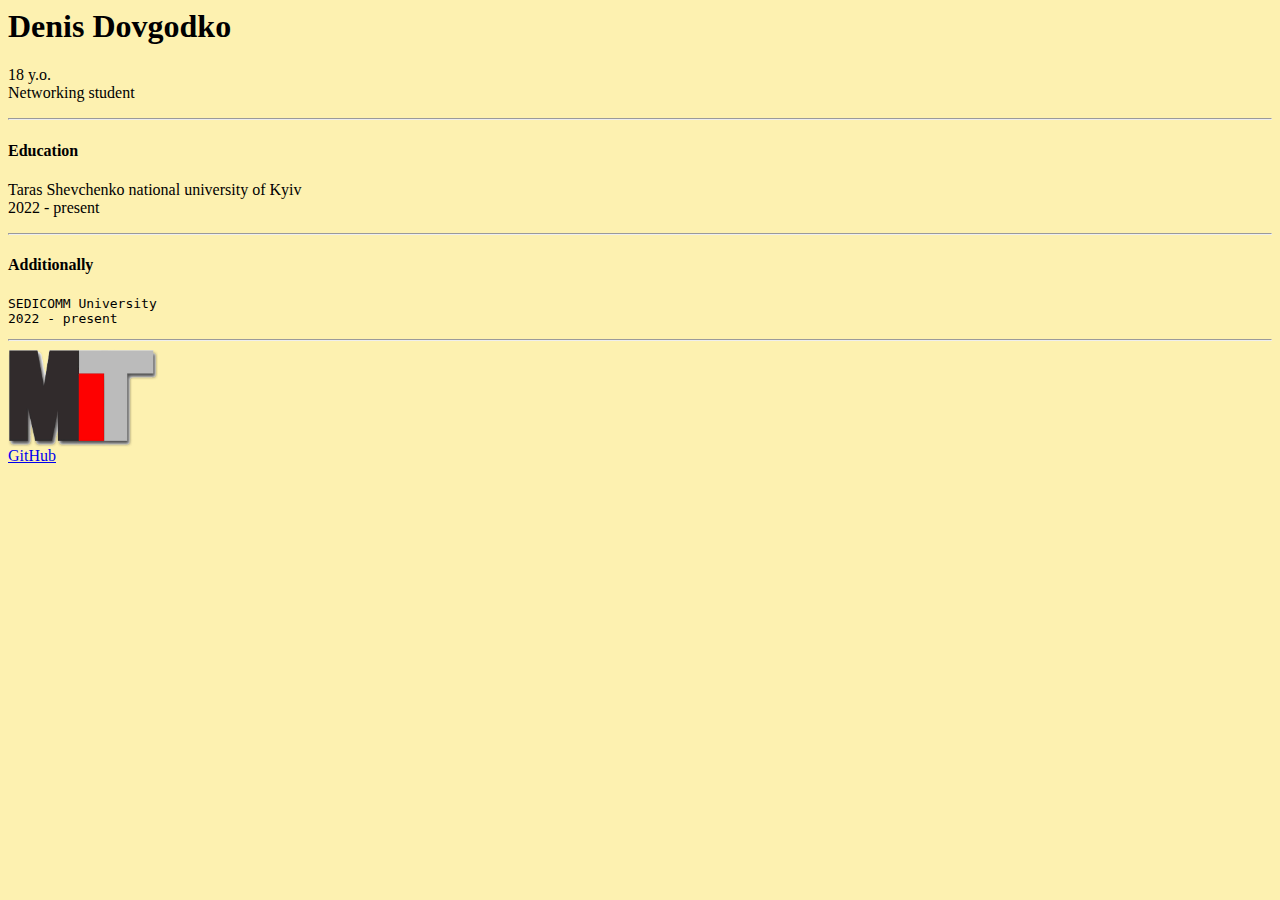
<file: lab1/index.html>
<html><head>
    <title>CV</title>
</head>
<body style="background-color: rgba(252, 237, 156, 0.8);">
    <h1>Denis Dovgodko</h1>
    <p>18 y.o.<br>Networking student</p>
    <hr><h4>Education</h4>
    <p>Taras Shevchenko national university of Kyiv<br>2022 - present</p>
    <hr><h4>Additionally</h4>
    <pre>SEDICOMM University
2022 - present</pre>
    <hr><img src="../images/MIT-logo.png" alt="MIT-logo" width="150" px=""><br>
    <a href="https://github.com/denis-dovgodko/mit-21-web-design">GitHub</a>
</body></html>
</file>
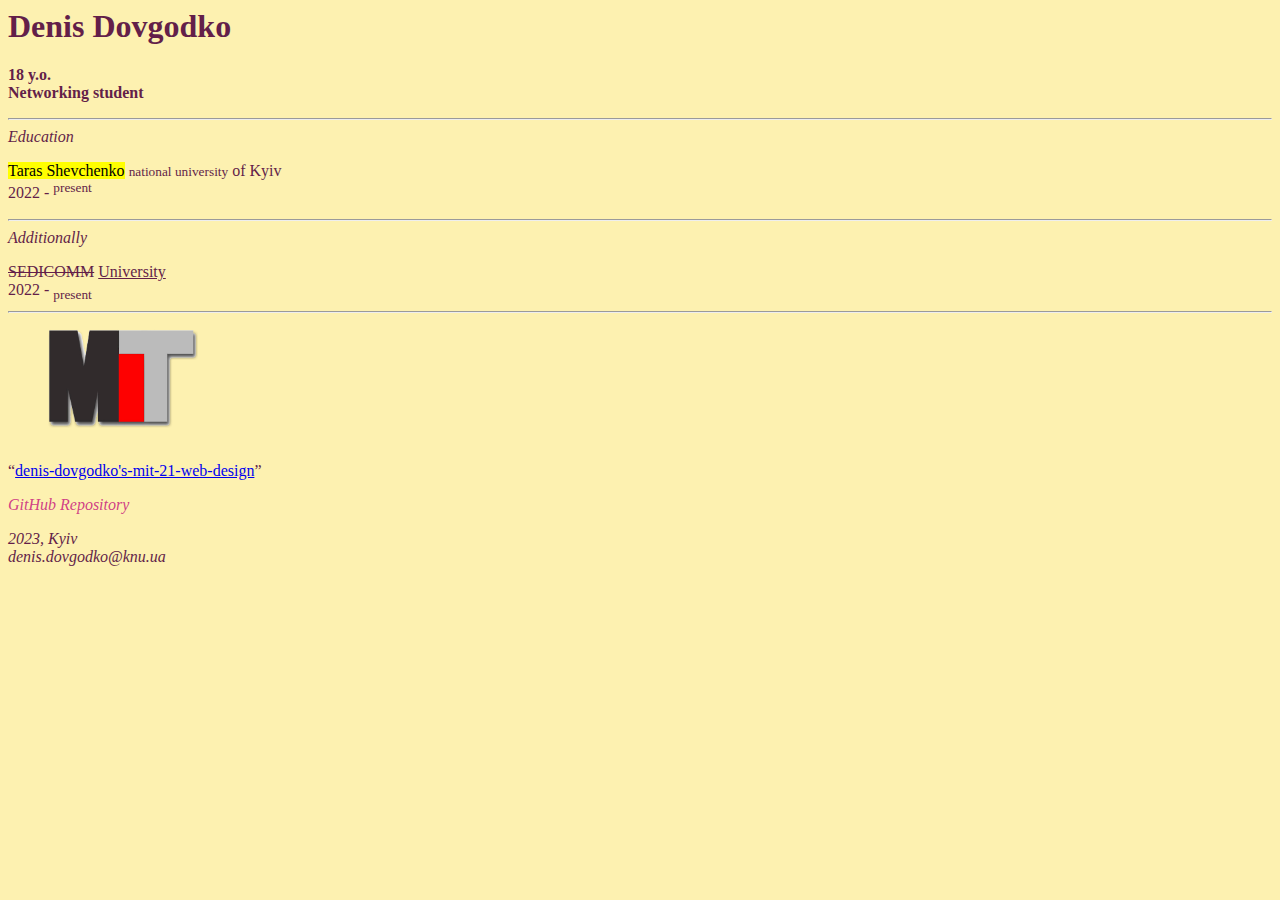
<file: lab2/index.html>
<html><head>
    <title>CV</title>
</head>
<body style="background-color: rgba(252, 237, 156, 0.8); color: #631f49;">
    <h1>Denis Dovgodko</h1>
    <p>
        <b>18 y.o.</b><br>
        <strong>Networking student</strong></p>
    <hr>
    <i>Education</i>
    <p>
        <mark>Taras Shevchenko</mark>
        <small>national university</small> of Kyiv<br>2022 - 
        <sup>present</sup><hr>
        <em>Additionally</em></br>
    </p>
    <del>SEDICOMM</del>
    <ins>University</ins><br>2022 - 
    <sub>present</sub><hr>
    <blockquote cite="https://nitd.knu.ua/">
        <abbr title="MIT"><img src="../images/MIT-logo.png" alt="MIT-logo" width="150" px=""></abbr>
    </blockquote><br>
    <q><a href="https://github.com/denis-dovgodko/mit-21-web-design">denis-dovgodko's-mit-21-web-design</a></q>
    <p><cite style="color: hsla(328, 66%, 48%, 0.9);">GitHub Repository</cite></p>
    <address>2023, Kyiv<br>denis.dovgodko@knu.ua</address>
</body></html>
</file>
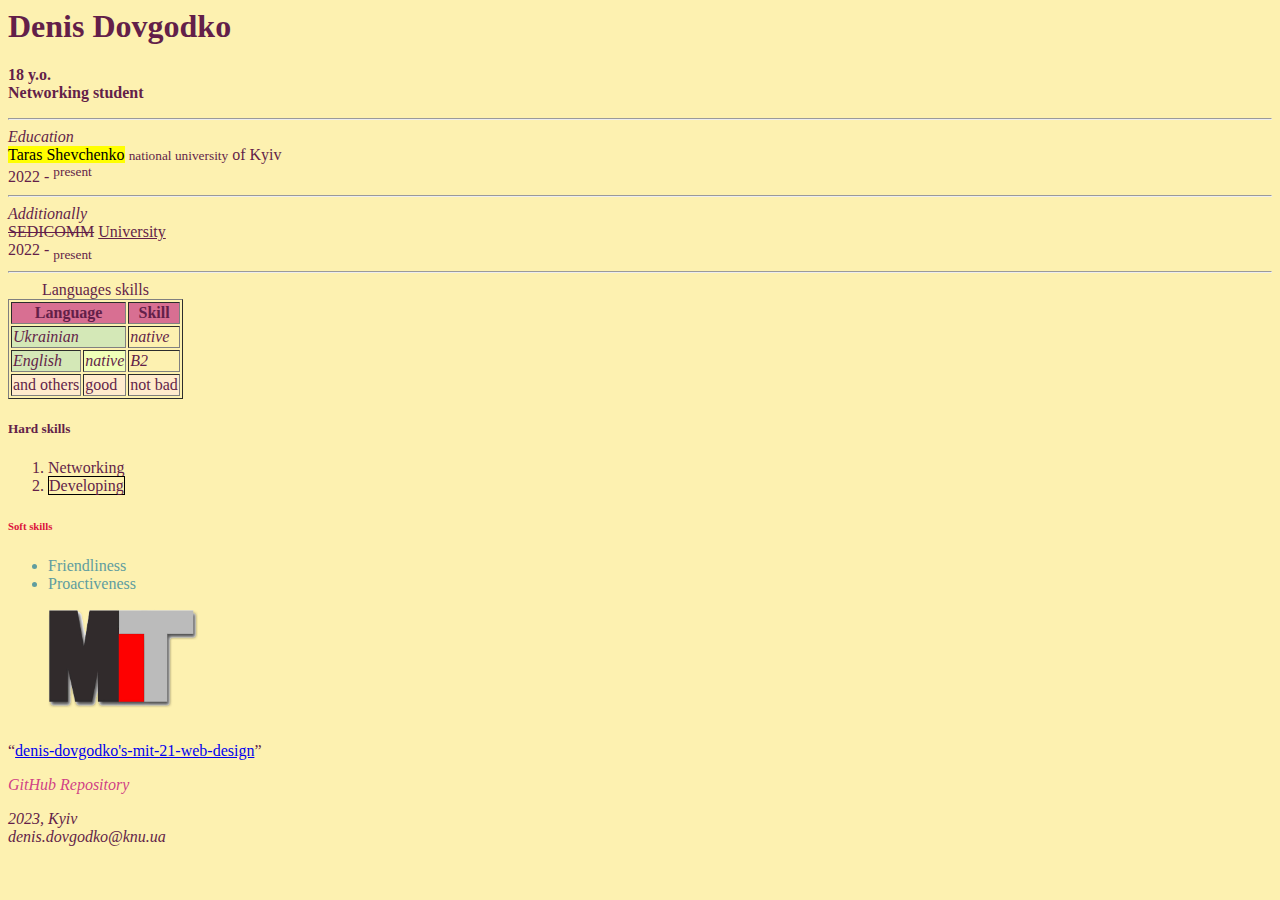
<file: lab3/index.html>
<html><head>
    <title>CV</title>
</head>
<body style="background-color: rgba(252, 237, 156, 0.8); color: #631f49;">
    <h1>Denis Dovgodko</h1>
    <p>
        <b>18 y.o.</b><br>
        <strong>Networking student</strong></p>
    <hr>
    <i>Education</i>
    <div>
        <mark>Taras Shevchenko</mark>
        <small>national university</small> of Kyiv<br>2022 - 
        <sup>present</sup><hr>
        <em>Additionally</em></br>
        <del>SEDICOMM</del>
        <ins>University</ins><br>2022 - 
        <sub>present</sub><hr>
    </div>
    <table border="1">
        <caption>Languages skills</caption>
        <colgroup>
            <col style="background-color: rgba(48, 199, 216, 0.2);">
            <col style="background-color: #f0ffb8;">
          </colgroup>
        <thead style="background-color: hsl(340, 57%, 64%);">
            <tr>
                <th colspan="2">Language</th>
                <th>Skill</th>
            </tr>
        </thead>
        <tbody style="font-style: italic;">
            <tr>
                <td colspan="2">Ukrainian</td>
                <td>native</td>
            </tr>
            <tr>
                <td>English</td>
                <td>native</td>
                <td>B2</td>
            </tr>
        </tbody>
        <tfoot style="background-color: rgb(255, 235, 205);">
            <tr>
                <td>and others</td>
                <td>good</td>
                <td>not bad</td>
            </tr>
        </tfoot>
    </table>
    <h5>Hard skills</h5>
    <ol>
        <li>Networking</li>
        <li><span style="border: 1px solid black;">Developing</span></li>
    </ol>
    <style>
        #head{
            color: rgb(220, 20, 60);
        }
        .first{
            color: hsl(182, 25%, 50%);
        }
    </style>
    <h6 id="head">Soft skills</h6>
    <ul>
        <li class="first">Friendliness</li>
        <li class="first">Proactiveness</li>
    </ul>
    <blockquote cite="https://nitd.knu.ua/">
        <abbr title="MIT"><img src="../images/MIT-logo.png" alt="MIT-logo" width="150" px=""></abbr>
    </blockquote><br>
    <q><a href="https://github.com/denis-dovgodko/mit-21-web-design">denis-dovgodko's-mit-21-web-design</a></q>
    <p><cite style="color: hsla(328, 66%, 48%, 0.9);">GitHub Repository</cite></p>
    <address>2023, Kyiv<br>denis.dovgodko@knu.ua</address>
</body></html>
</file>
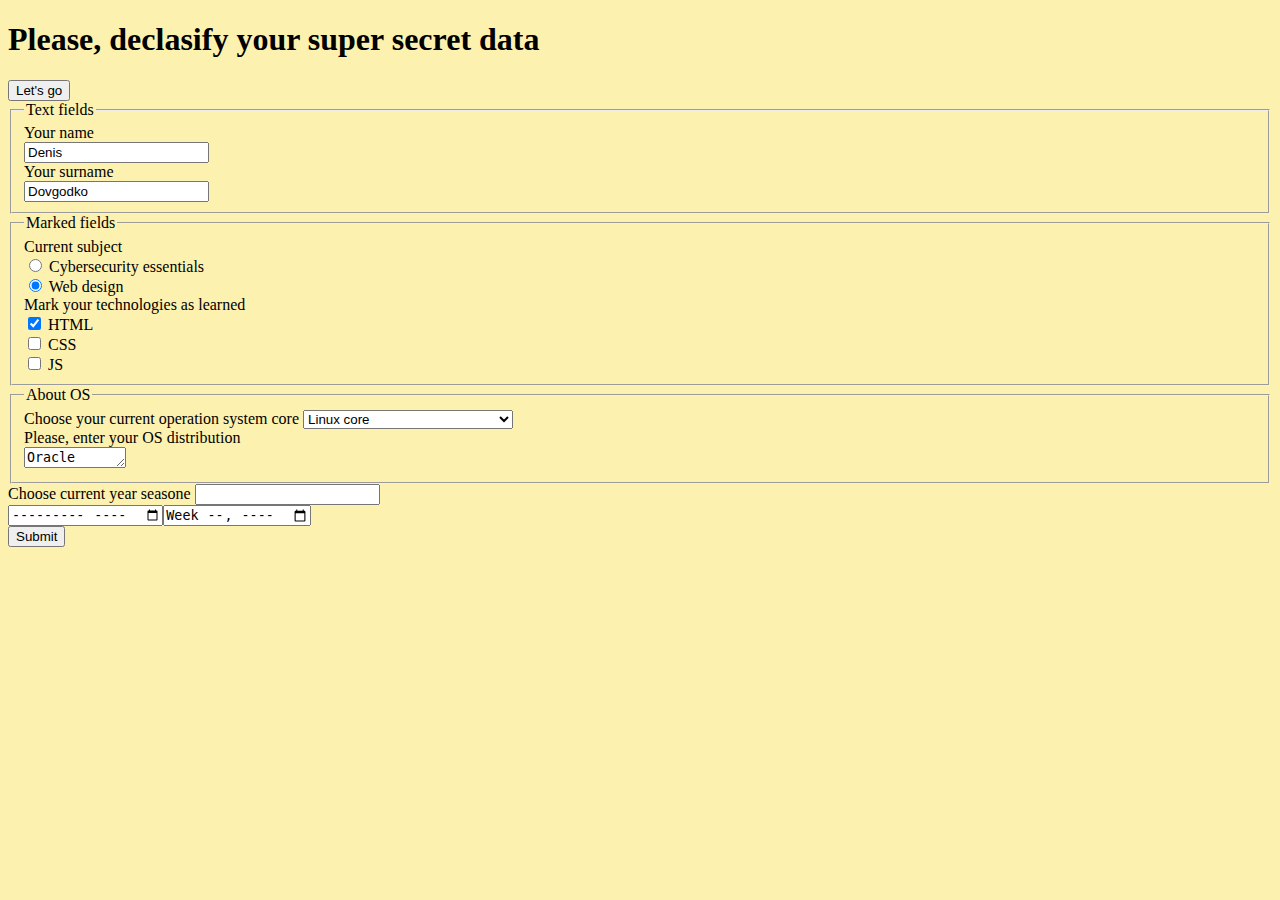
<file: lab4/index.html>
<!DOCTYPE html>
<html>
    <head>
        <title>Form</title>
    </head>
    <body id="body" style="background-color: rgba(252, 237, 156, 0.8);">
        <h1>Please, declasify your super secret data</h1>
        <button type="button" onclick="alert('have a fun!')">Let's go</button>
        <form action="./__main__.py" target="_blank" method="post">
            <fieldset>
                <legend>Text fields</legend>
                <label for="Name">Your name</label><br>
                <input type="text" name="Name" id="fname" value="Denis"><br>
                <label for="Surname">Your surname</label><br>
                <input type="text" name="Surname" id="lname" value="Dovgodko"><br>
            </fieldset>
            <fieldset>
            <legend>Marked fields</legend>
                <label for="Subject">Current subject</label><br>
                <input type="radio" name="Subject" id="cybersecurity" value="Cybersecurity essentials">
                <label for="Subject">Cybersecurity essentials</label><br>
                <input type="radio" name="Subject" id="web" value="Web design" checked>
                <label for="Subject">Web design</label><br>
                <label for="Tasks">Mark your technologies as learned</label><br>
                <input type="checkbox" name="Tasks" id="html" value="HTML" checked>
                <label for="Tasks">HTML</label><br>
                <input type="checkbox" name="Tasks" id="css" value="CSS">
                <label for="Tasks">CSS</label><br>
                <input type="checkbox" name="Tasks" id="js" value="JavaScript">
                <label for="Tasks">JS</label><br>
            </fieldset>
            <fieldset><legend>About OS</legend>
                <label for="OS">Choose your current operation system core</label>
                <select name="OS" id="core">
                    <option value="Windows core" >Windows core</option>
                    <option value="Linux core"selected>Linux core</option>
                    <option value="Darwin core">Darwin(XNU) core(macOS/iOS)</option>
                </select><br>
                <label for="Distribution">Please, enter your OS distribution</label><br>
                <textarea name="distribution" id="distr" cols="10" rows="1">Oracle</textarea><br>
            </fieldset>
            <label for="seasone">Choose current year seasone</label>
            <input list="seasone">
            <datalist id="seasone">
                <option value="spring">
                <option value="winter">
                <option value="spring">
                <option value="summer">
            </datalist><br>
            <input type="month" value="seasone"><input type="week" name="week" id="week"><br>
            <input type="submit" name="form" value="Submit"><br>
        </form>
    </body>
</html>
</file>
